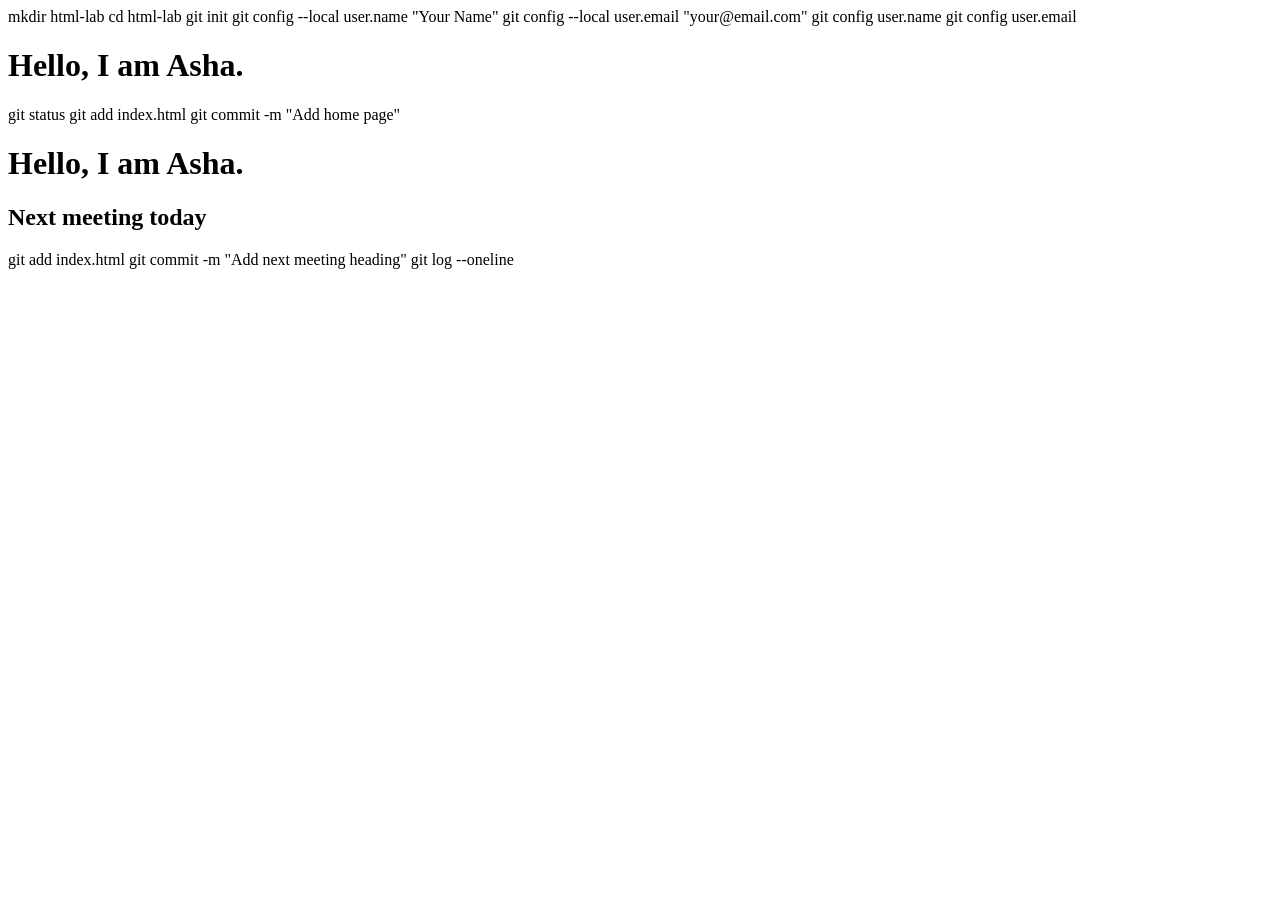
<file: HTML-CSS-main/HTML-CSS-Practicals/Lab 1/index.html>
mkdir html-lab
cd html-lab

git init

git config --local user.name "Your Name"
git config --local user.email "your@email.com"

git config user.name
git config user.email




<!DOCTYPE html>
<!--
Student Name: Kartik Shankhadhar
Student Id: BCS2025398
Roll Number: 2510303253
Course: B.Tech CSE (Second Year)
Subject: HTML and CSS Introduction Lab (BCS352)
University: Invertis University, Bareilly
-->

<html>
<head>
    <title>My First Page</title>
</head>
<body>

    <h1>Hello, I am Asha.</h1>

</body>
</html>
git status

git add index.html

git commit -m "Add home page"

<!DOCTYPE html>
<html>
<head>
    <title>My First Page</title>
</head>
<body>

    <h1>Hello, I am Asha.</h1>

    <h2>Next meeting today</h2>

</body>
</html>
git add index.html

git commit -m "Add next meeting heading"

git log --oneline
</file>
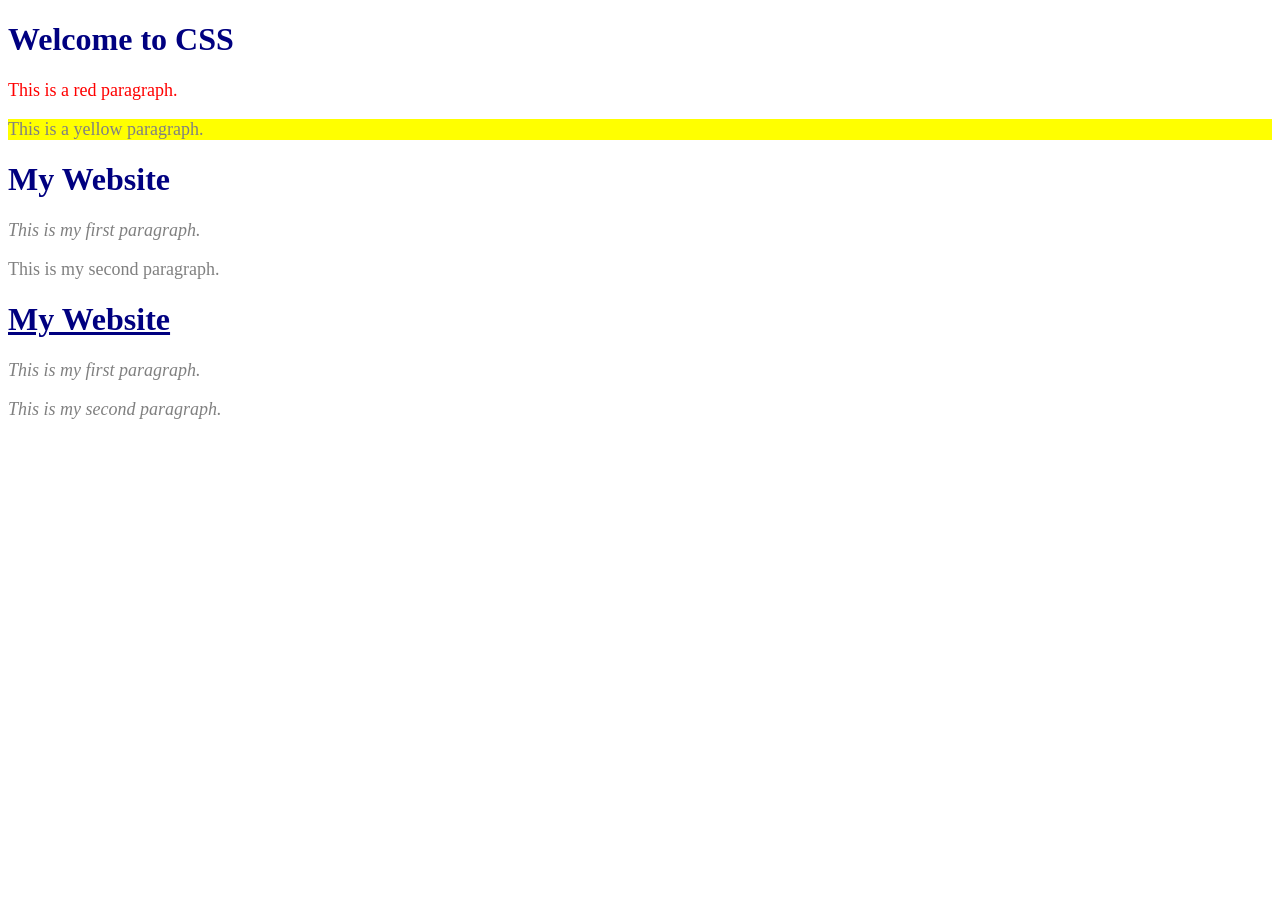
<file: HTML-CSS-main/HTML-CSS-Practicals/Lab 10/index.html>
<!DOCTYPE html>
<!--
Student Name: Kartik Shankhadhar
Student Id: BCS2025398
Roll Number: 2510303253
Course: B.Tech CSE (Second Year)
Subject: HTML and CSS Introduction Lab (BCS352)
University: Invertis University, Bareilly
-->

<html>
<head>
    <title>Inline Internal CSS</title>

    <style>
        h1 {
            color: navy;
        }

        .highlight {
            background-color: yellow;
        }
    </style>

</head>
<body>

    <h1>Welcome to CSS</h1>

    <p style="color: red;">
        This is a red paragraph.
    </p>

    <p class="highlight">
        This is a yellow paragraph.
    </p>

</body>
</html>

<!DOCTYPE html>
<html>
<head>
    <title>CSS Styling</title>
    <link rel="stylesheet" href="style.css">
</head>
<body>

    <h1>My Website</h1>

    <p class="note">This is my first paragraph.</p>

    <p>This is my second paragraph.</p>

</body>
</html>

<!DOCTYPE html>
<html>
<head>
    <title>External CSS</title>
    <link rel="stylesheet" href="style.css">
</head>
<body>

    <h1 id="title">My Website</h1>

    <p class="note">This is my first paragraph.</p>

    <p class="note">This is my second paragraph.</p>

</body>
</html>
</file>
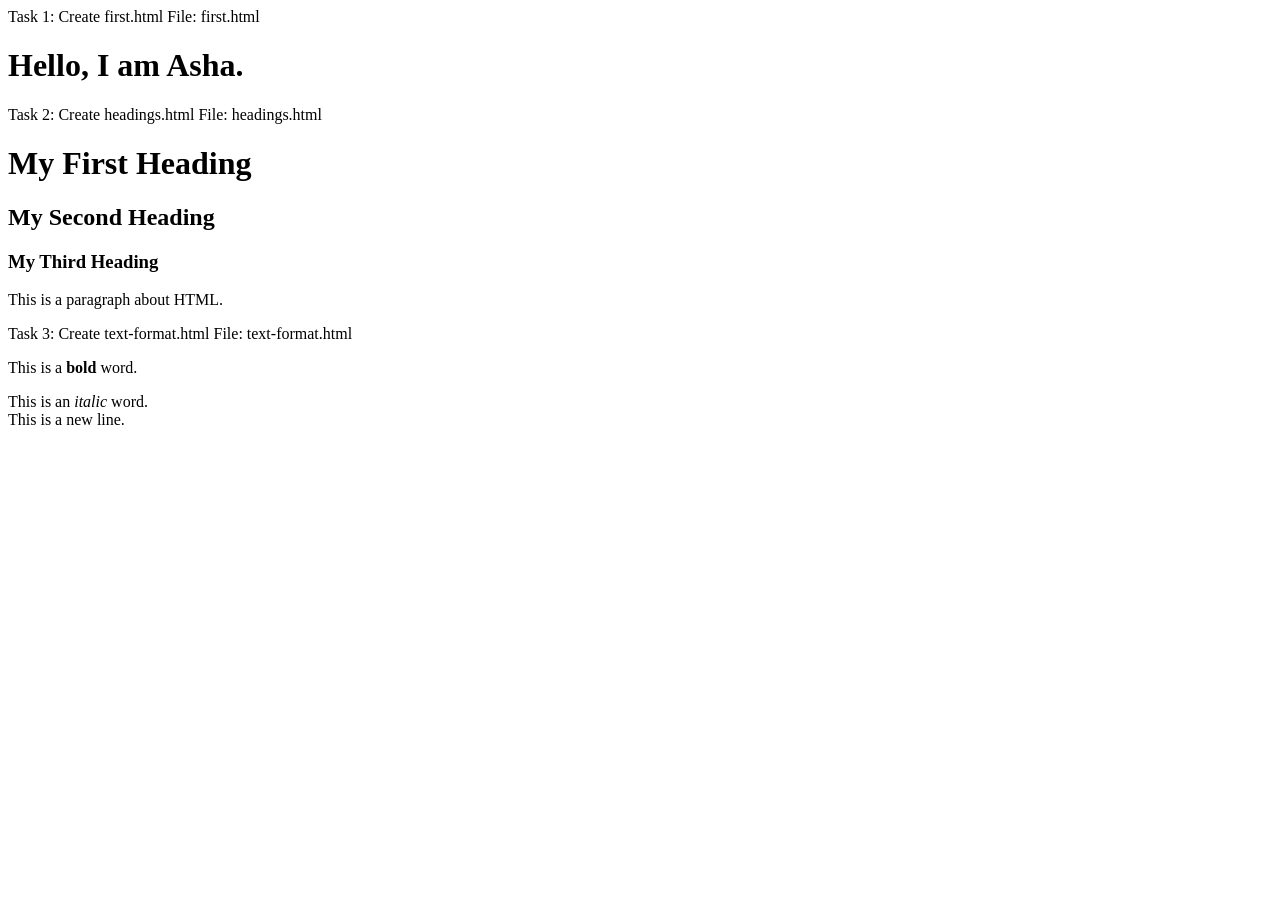
<file: HTML-CSS-main/HTML-CSS-Practicals/Lab 3/index.html>
Task 1: Create first.html

File: first.html
<!DOCTYPE html>
<!--
Student Name: Kartik Shankhadhar
Student Id: BCS2025398
Roll Number: 2510303253
Course: B.Tech CSE (Second Year)
Subject: HTML and CSS Introduction Lab (BCS352)
University: Invertis University, Bareilly
-->

<html>
<head>
    <title>My First Page</title>
</head>
<body>

    <h1>Hello, I am Asha.</h1>

</body>
</html>


Task 2: Create headings.html

File: headings.html
<!DOCTYPE html>
<html>
<head>
    <title>HTML Headings</title>
</head>
<body>

    <h1>My First Heading</h1>

    <h2>My Second Heading</h2>

    <h3>My Third Heading</h3>

    <p>This is a paragraph about HTML.</p>

</body>
</html>


Task 3: Create text-format.html

File: text-format.html
<!DOCTYPE html>
<html>
<head>
    <title>Text Formatting</title>
</head>
<body>

    <p>This is a <strong>bold</strong> word.</p>

    <p>This is an <em>italic</em> word.
    <br>
    This is a new line.</p>

</body>
</html>
</file>
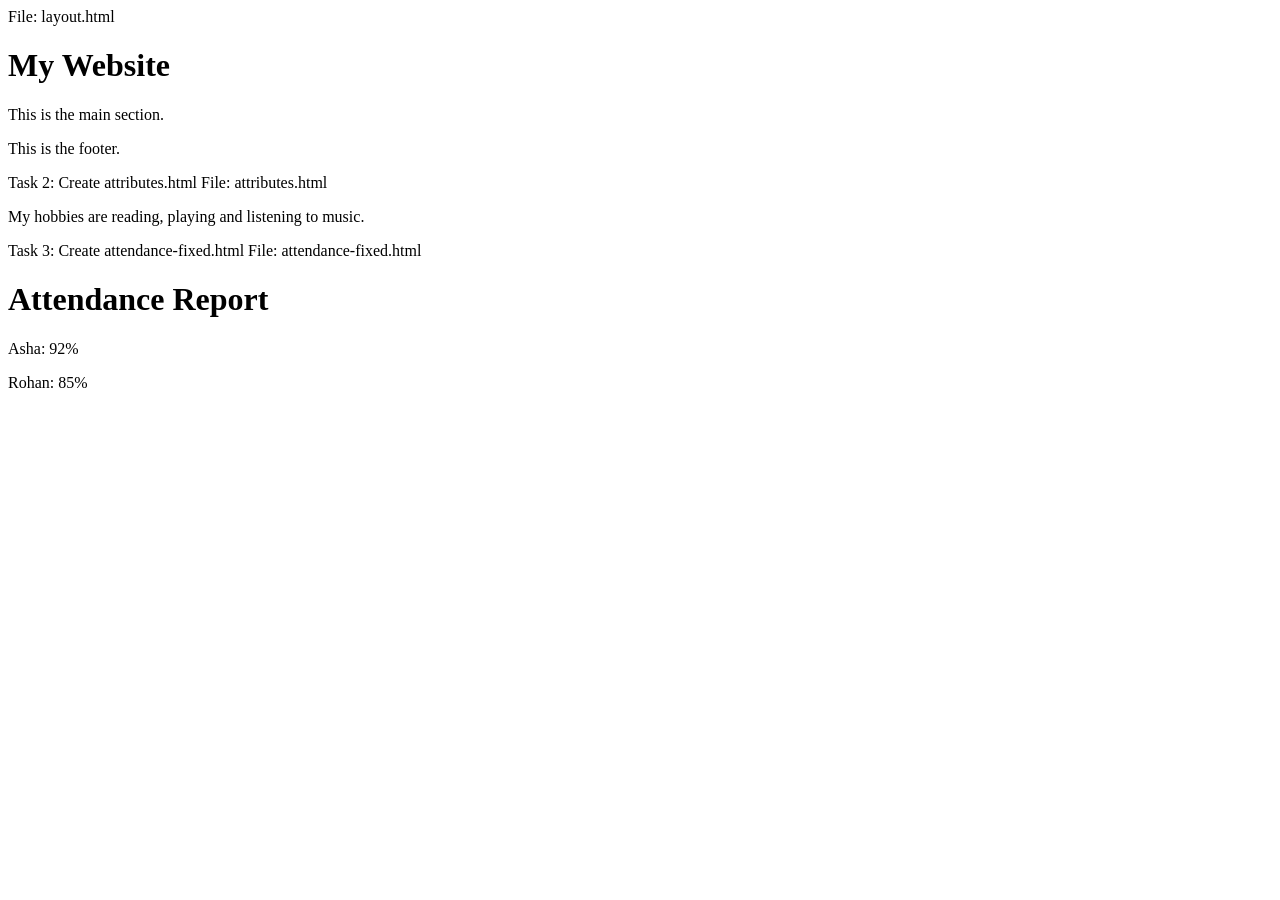
<file: HTML-CSS-main/HTML-CSS-Practicals/Lab 4/index.html>
File: layout.html
<!DOCTYPE html>
<!--
Student Name: Kartik Shankhadhar
Student Id: BCS2025398
Roll Number: 2510303253
Course: B.Tech CSE (Second Year)
Subject: HTML and CSS Introduction Lab (BCS352)
University: Invertis University, Bareilly
-->

<html>
<head>
    <title>My Layout</title>
</head>
<body>

    <div class="header">
        <h1>My Website</h1>
    </div>

    <div class="main">
        <p>This is the main section.</p>
    </div>

    <div class="footer">
        <p>This is the footer.</p>
    </div>

</body>
</html>


Task 2: Create attributes.html

File: attributes.html
<!DOCTYPE html>
<html>
<head>
    <title>Data Attributes</title>
</head>
<body>

    <div id="profile">

        <p data-topic="hobbies">
            My hobbies are reading, playing and listening to music.
        </p>

    </div>

</body>
</html>


Task 3: Create attendance-fixed.html

File: attendance-fixed.html
<!DOCTYPE html>
<html>
<head>
    <title>Attendance</title>
</head>
<body>

    <h1>Attendance Report</h1>

    <p>Asha: 92%</p>

    <p>Rohan: 85%</p>

</body>
</html>
</file>
<file: HTML-CSS-main/HTML-CSS-Practicals/Lab 10/style.css>
h1 {
    color: navy;
}

.highlight {
    background-color: yellow;
}

h1 {
    color: navy;
}

.note {
    font-style: italic;
}

#title {
    text-decoration: underline;
}

p {
    font-size: 18px;
    color: grey;
}

h1 {
    color: navy;
}

.note {
    font-style: italic;
}

#title {
    text-decoration: underline;
}

p {
    font-size: 18px;
    color: grey;
}
</file>
